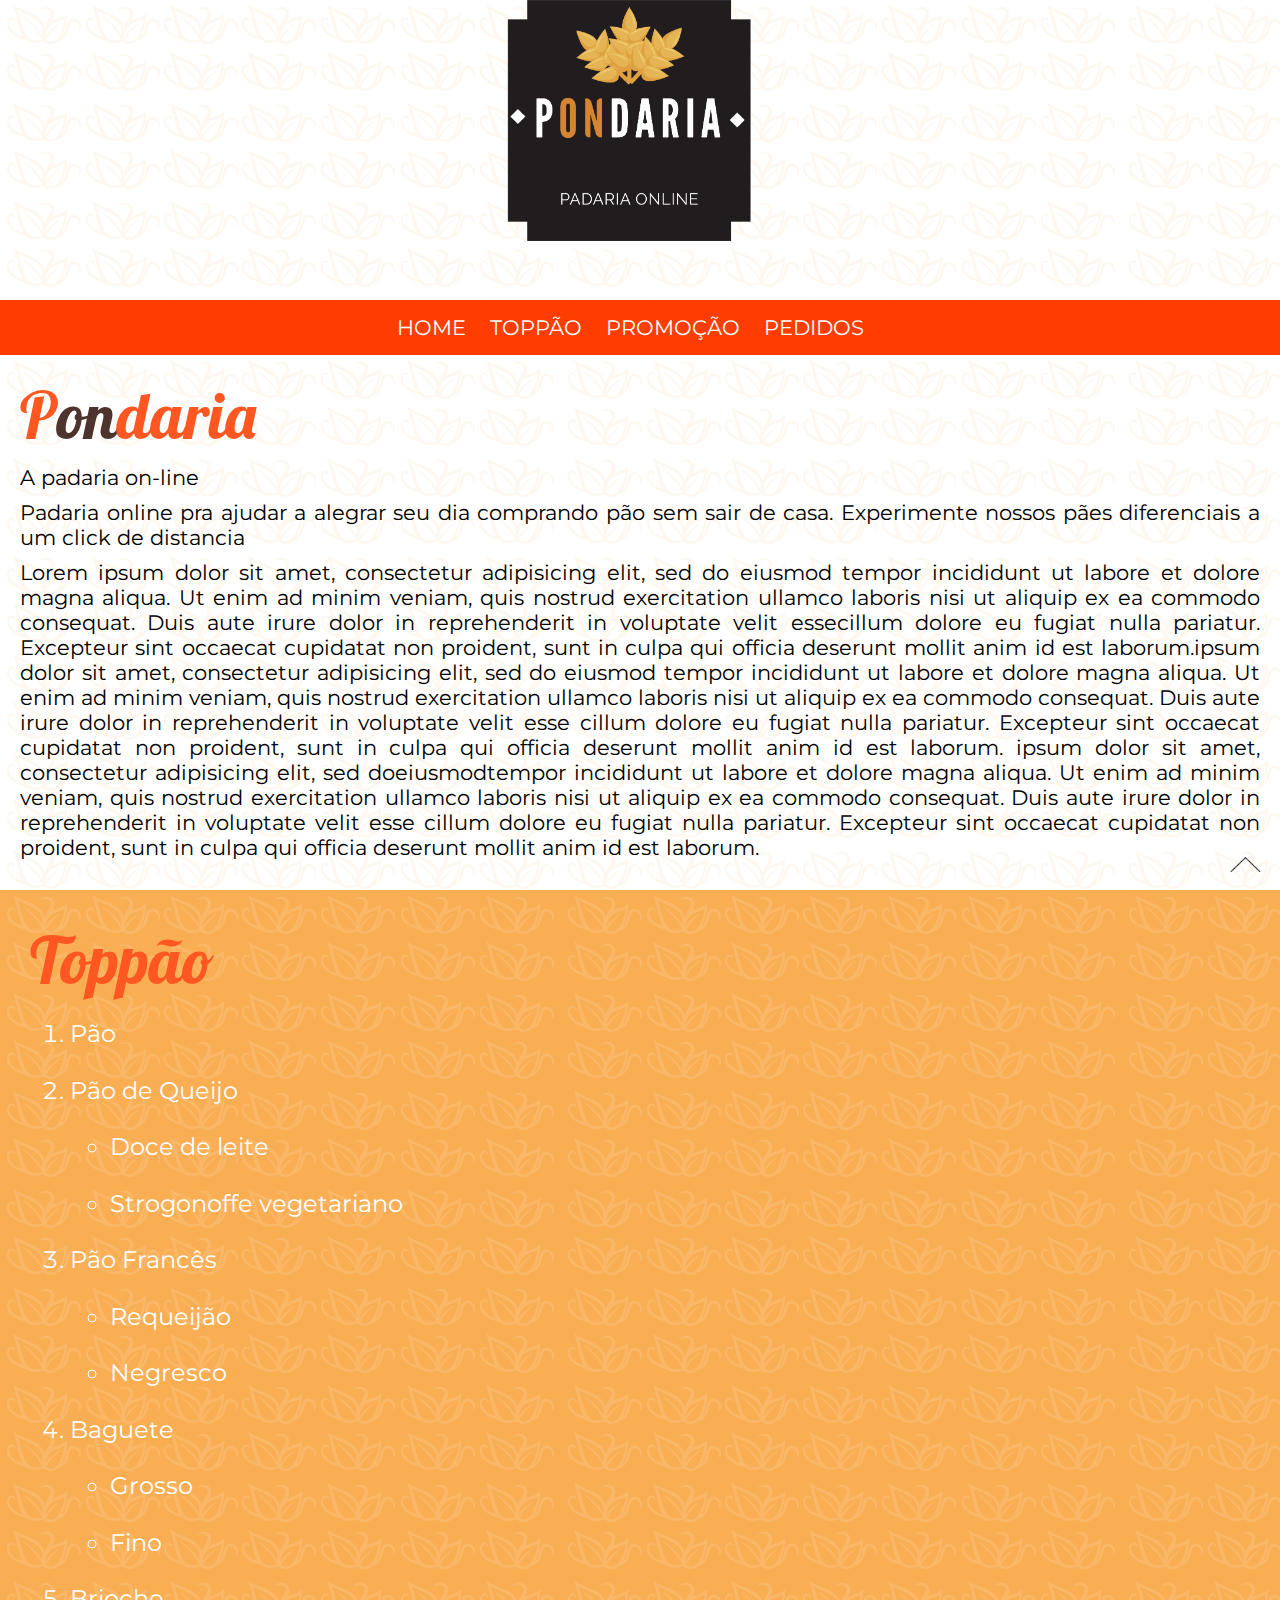
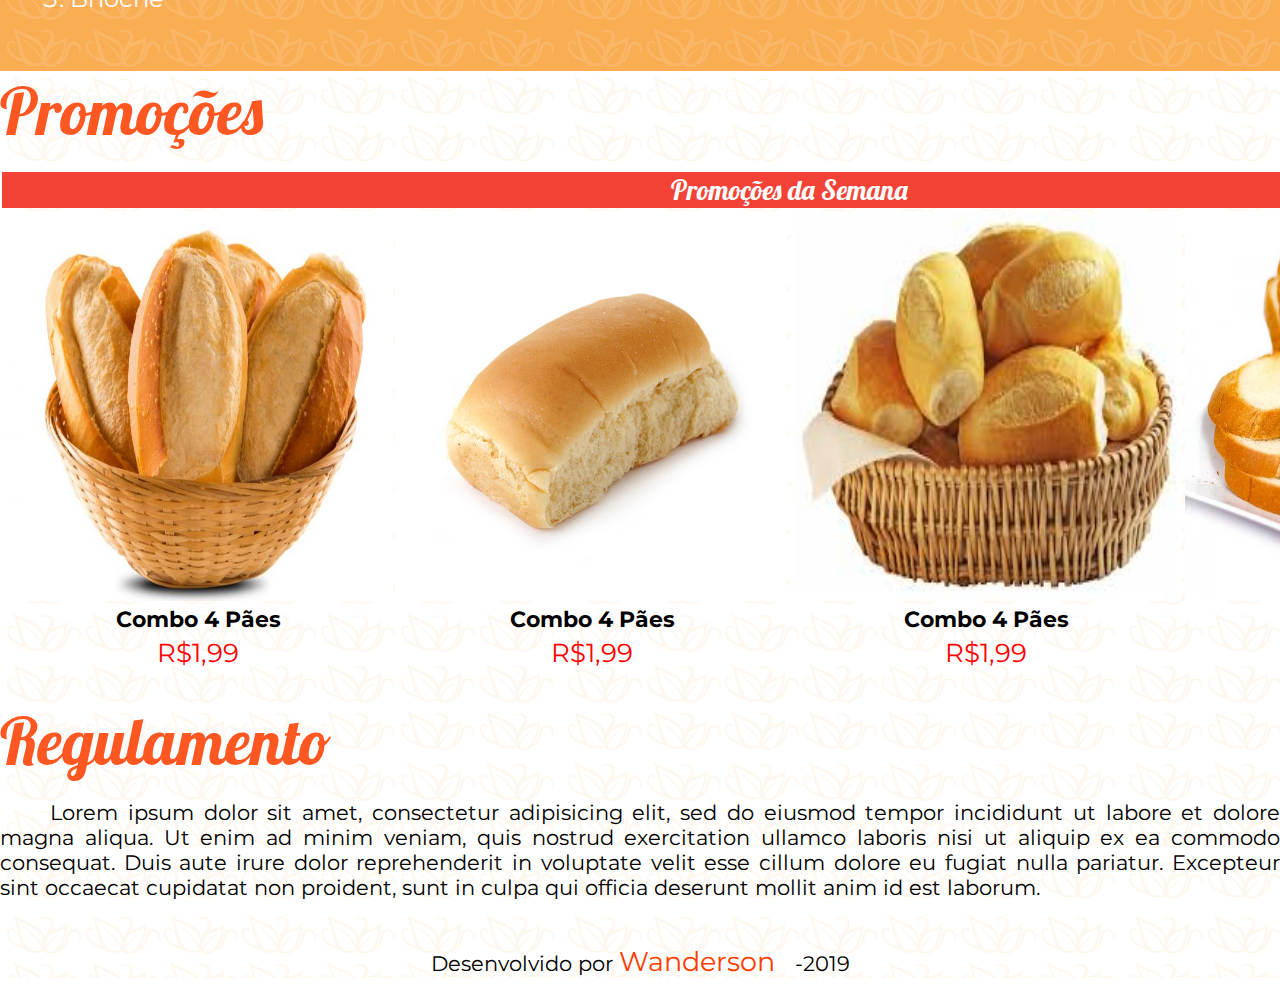
<file: index.html>
<!DOCTYPE html>
<html lang="pt-br">
	<head>
		<title>pONdaria</title>
		<meta charset="utf-8"/>
	<link rel="stylesheet" type="text/css" href="main.css">
	</head>
	<body>
		<header>
			<img id="topo" src="img/padaria.png" alt="Pão quente, cortado, delicioso" class ="img"/>
			<div id="imagem"></div>
		</header>
		
		<nav>
			<a class="amenu" href="#">Home</a>
			<a class="amenu" href="#pag_top">Toppão</a>
			<a class="amenu" href="#pag_prom">Promoção</a>
			<a class="amenu" href="pedido.html">Pedidos</a>
		</nav>

		<article>
			<h1>P<span id="span-on">on</span>daria</h1>
			<p> A padaria on-line</p>
			<p> Padaria online pra ajudar a alegrar seu dia comprando pão sem sair de casa. Experimente nossos pães diferenciais a um click de distancia </p>
			<p>Lorem ipsum dolor sit amet, consectetur adipisicing elit, sed do eiusmod tempor incididunt ut labore et dolore magna aliqua. Ut enim ad minim veniam, quis nostrud exercitation ullamco laboris nisi ut aliquip ex ea commodo consequat. Duis aute irure dolor in reprehenderit in voluptate velit essecillum dolore eu fugiat nulla pariatur. Excepteur sint occaecat cupidatat non proident, sunt in culpa qui officia deserunt mollit anim id est laborum.ipsum dolor sit amet, consectetur adipisicing elit, sed do eiusmod
			tempor incididunt ut labore et dolore magna aliqua. Ut enim ad minim veniam,
			quis nostrud exercitation ullamco laboris nisi ut aliquip ex ea commodo
			consequat. Duis aute irure dolor in reprehenderit in voluptate velit esse
			cillum dolore eu fugiat nulla pariatur. Excepteur sint occaecat cupidatat non
			proident, sunt in culpa qui officia deserunt mollit anim id est laborum. ipsum dolor sit amet, consectetur adipisicing elit, sed doeiusmodtempor incididunt ut labore et dolore magna aliqua. Ut enim ad minim veniam,
			quis nostrud exercitation ullamco laboris nisi ut aliquip ex ea commodo
			consequat. Duis aute irure dolor in reprehenderit in voluptate velit esse
			cillum dolore eu fugiat nulla pariatur. Excepteur sint occaecat cupidatat non
			proident, sunt in culpa qui officia deserunt mollit anim id est laborum.</p>
		</article>

		<section id="pag_top">
		<h2 >Toppão</h2>
			<ol type="1">
				<li>Pão</li>
				<li>Pão de Queijo</li>
				<ul>
					<li>Doce de leite</li>
					<li>Strogonoffe vegetariano</li>
				</ul>
				<li>Pão Francês</li>
				<ul>
					<li>Requeijão</li>
					<li>Negresco</li>
				</ul>

				<li>Baguete</li>
				<ul>
					<li>Grosso</li>
					<li>Fino</li>
				</ul>
				<li>Brioche </li>


			</ol>
		</section>
		<section id="pag_prom">
		<h2>Promoções</h2>
		<table>
			<thead>
				<th colspan="4">Promoções da Semana</th>
			</thead>
			<tbody>
				<tr>
					<td><img class="imgtabela" src="img/pao.jpg" alt="" ></td>
					<td><img class="imgtabela"  src="img/pao1.jpg" alt=""></td>
					<td><img class="imgtabela"  src="img/pao2.jpg" alt=""></td>
					<td><img class="imgtabela"  src="img/pao3.jpg" alt=""></td>
				</tr>
				<tr id="tr-nomes">
					<td>Combo 4 Pães</td>
					<td>Combo 4 Pães</td>
					<td>Combo 4 Pães</td>
					<td>Combo 4 Pães</td>
				</tr>
				<tr id="tr-precos">
					<td>R$1,99</td>
					<td>R$1,99</td>
					<td>R$1,99</td>
					<td>R$1,99</td>
				</tr>
			</tbody>
		</table>
		
		<h2>Regulamento</h2>
		<p>Lorem ipsum dolor sit amet, consectetur adipisicing elit, sed do eiusmod tempor incididunt ut labore et dolore magna aliqua. Ut enim ad minim veniam, quis nostrud exercitation ullamco laboris nisi ut aliquip ex ea commodo consequat. Duis aute irure dolor reprehenderit in voluptate velit esse cillum dolore eu fugiat nulla pariatur. Excepteur sint occaecat cupidatat non proident, sunt in culpa qui officia deserunt mollit anim id est laborum.</p>	
	</section>
			
	<footer>
			<a href="#topo"><img id= "img_topo" src="img/topo.png"></a>
			<p>Desenvolvido por <a href="">Wanderson</a>-2019</p>
	</footer>
	
	</body>
</html>
</file>
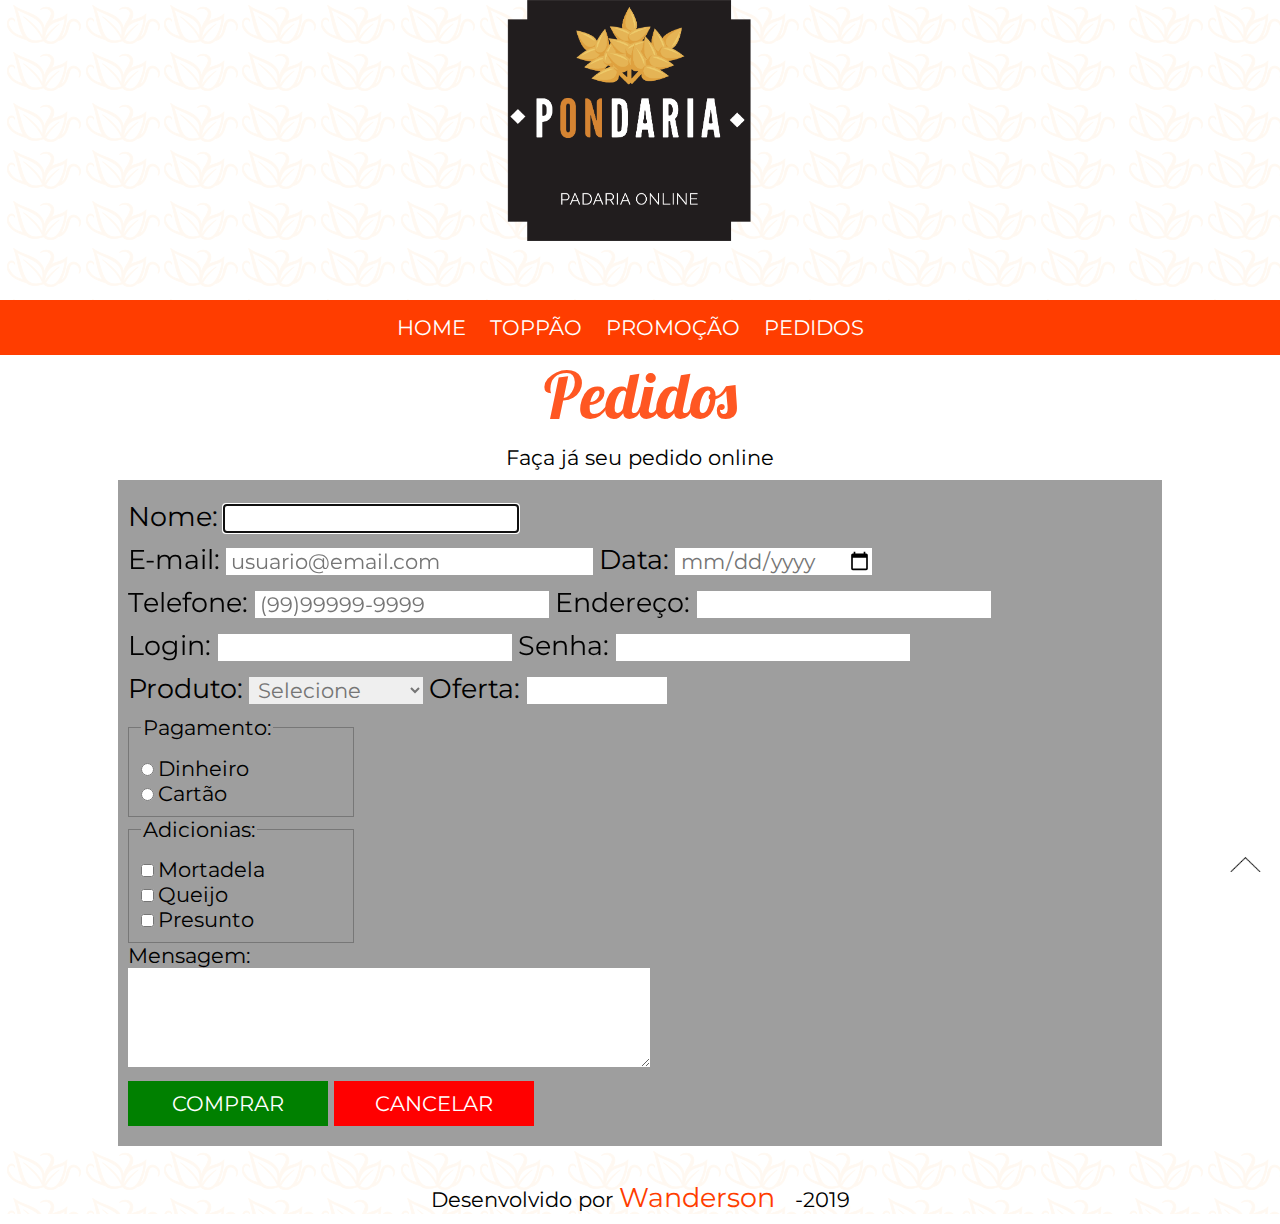
<file: pedido.html>
<!DOCTYPE html>
<html lang="pt-br">
	<head>
		<title>Pondaria</title>
		<meta charset="utf-8"/>
		<link rel="stylesheet" type="text/css" href="main.css">
	</head>
	<body>
		<header>
			<img id="topo" src="img/padaria.png" alt="Pão quente, cortado, delicioso"/>
			<div id="imagem"></div>
		</header>
		<nav>
			<a class="amenu" href="index.html">Home</a>
			<a class="amenu" href="#pag_top">Toppão</a>
			<a class="amenu" href="#pag_prom">Promoção</a>
			<a class="amenu" href="pedido.html">Pedidos</a>
		</nav>
		<section>
		<h1 id="pedi">Pedidos</h1>
		<p id="slogan"> Faça já seu pedido online</p>

		<form name="frm_comprar" method="GET" action="">
			
			<p><label for="nome">Nome:</label>
			<input type="text" name="nome" id="nome" maxlength="50" autofocus /></p>

			<p>
				<label for="email">E-mail:</label>
				<input type="email" name="email" id="email" placeholder="usuario@email.com" />
				<label for="data">Data:</label>
				<input type="date" name="data" id="data" />
			</p>

			<p>
				<label for="telefone">Telefone: </label>
				<input type="tel" name="telefone" id="telefone" placeholder="(99)99999-9999"
				pattern="^\(?\d{2}\)\d{5}[-\s]\d{4}.*?$" />
				<label for="end">Endereço: </label>
				<input type="text" name="end" id="end" required />
			</p>

			<p>
				<label for="login">Login: </label>
				<input type="text" name="login" id="login" />
				<label for="senha">Senha: </label>
				<input type="password" name="senha" id="senha">
			</p>

			<p>
				<label for="produto">Produto:</label>
				<select name="produto" id="produto">
					<option value="">Selecione</option>
					<option value="pao">Pão</option>
					<option value="paoqueijo">Pão de Queijo</option>
					<option value="paofrances">Pão Francês</option>
					<option value="paobaguete">Pão Baguete</option>
				</select>
				<label for="oferta">Oferta: </label>
				<input type="number" name="oferta" id="oferta" min="0" max="9999" step="0.01" />
			</p>
			<fieldset>
				<legend>Pagamento:</legend>
				<input type="radio" name="pagamento" id="dinheiro" value="dinheiro" /> 
				<label for="dinheiro">Dinheiro</label><br/>
				
				<input type="radio" name="pagamento" id="cartao" value="cartao" /> 
				<label for="cartao">Cartão</label>
			</fieldset>

			<fieldset>
				<legend>Adicionias:</legend>
				<input type="checkbox" name="adicionais" id="mortadela" value="mortadela" />
				<label for="mortadela">Mortadela</label><br />
				
				<input type="checkbox" name="adicionais" id="queijo" value="queijo">
				<label for="queijo">Queijo</label><br />

				<input type="checkbox" name="adicionais" id="presunto" value="presunto">
				<label for="presunto">Presunto  </label>
			</fieldset>

			<label for="msg">Mensagem: </label> <br/>
			<textarea name="msg" id="msg" cols="50" rows="5"></textarea>

			<p><input type="submit" name="btn_comprar" value="COMPRAR" />
			<input type="reset" name="btn_cancelar" value="CANCELAR"></p>
		</form>
		</section>
		
		<footer>
			<a href="#topo"><img id= "img_topo" src="img/topo.png"></a>
			<p>Desenvolvido por <a href="">Wanderson</a>-2019</p>
	</footer>
	
	</body>
</html>
</file>
<file: main.css>
@import url('https://fonts.googleapis.com/css?family=Lobster|Montserrat');

*{ margin: 0; border: 0;}

body{
	
}

header {
	width: 100%;
	height: 300px;
	background-image: url(img/fundo-02.png);
 
}

img{
	display: block;
  	margin-left: auto;
  	margin-right: auto;
  	width: 25.5%;
}
 
nav{
	 background-color: #ff3d00;
	 width: 100%;
	text-align: center;
	padding: 15px;
	box-sizing: border-box;

}


a{

	font: 1.3em 'Montserrat', serif;
	text-decoration: none;
	padding-right: 20px;
	color: #ff3d00;
}

.amenu:link, .amenu:visited{
	color: #FFF;
	padding-right: 20px;
	text-transform: uppercase;
	font: 1.3em 'Montserrat', serif;
}

.amenu:hover, .amenu:active{
	 color: #ff9100;
	 font-weight: bold;
}

article{

	padding: 20px;
	background-image: url(img/fundo-02.png);
}

h2{
	margin-bottom: 19px
}

h1, h2{
	color: #FF5722;
	font: 4em 'Lobster';
}


h1{
 	color: #FF5722
 	font: 4em 'Lobster';

}

#span-on{
	color: #4e342e;
}

 p, label, legend{
 	color: black;
 	font-size: 1.3em;
 	font-family: 'Montserrat';
 	text-align: justify;
 	margin: 10px 0px;
 }

#pag_top{
	background-image: url(img/fundo.png);
	padding: 30px;
}

li{
	 color: #FFF;
	 font: 1.5em 'Montserrat';
	 margin-bottom: 27.5px;
}
.imgtabela{
	width: 390px;
	height:390px;

}

#tr-nomes{
	font: 1.4em 'Montserrat';
	text-align: center;
	font-weight: bold;

}

#tr-precos{
	font: 1.6em 'Montserrat';
	text-align: center;
	color: red;
}

#pag_prom{
	background-image: url(img/fundo-02.png);
}

#pag_prom p{
	text-indent: 50px;
    
}



table{

	margin-bottom: 30px;

}



th{
	color: #FFF;
	font: 1.7em 'Lobster', serif;
	background-color: #f44336;
}

#img_topo{
	width: 50px;
	height: 50px;
	position: fixed;
	right: 10px;
	bottom: 10px;


}


footer{
	background-image: url(img/fundo-02.png);


}

footer p{
	color: black;
	text-align: center;
}

form{
	background-color: #9E9E9E;
	width: 80%;
	margin: auto;
	padding: 10px; 
}


input, textarea, select{
	color: #757575;
	font-size: 1em;
	font-family: 'Montserrat';
	padding-left: 5px;
}


#pedi{
	text-align: center;
}


#slogan{
	text-align: center;
}

fieldset{
	border: 1px solid #777;
	width: 200px;
}


input[type="email"]{
	width: 360px;
}

input[type="submit"],input[type="reset"]{
	background-color: green;
	color: white;
	padding: 10px;
	width: 200px;
}

input[type="reset"]{
	background-color: red;
}
</file>
